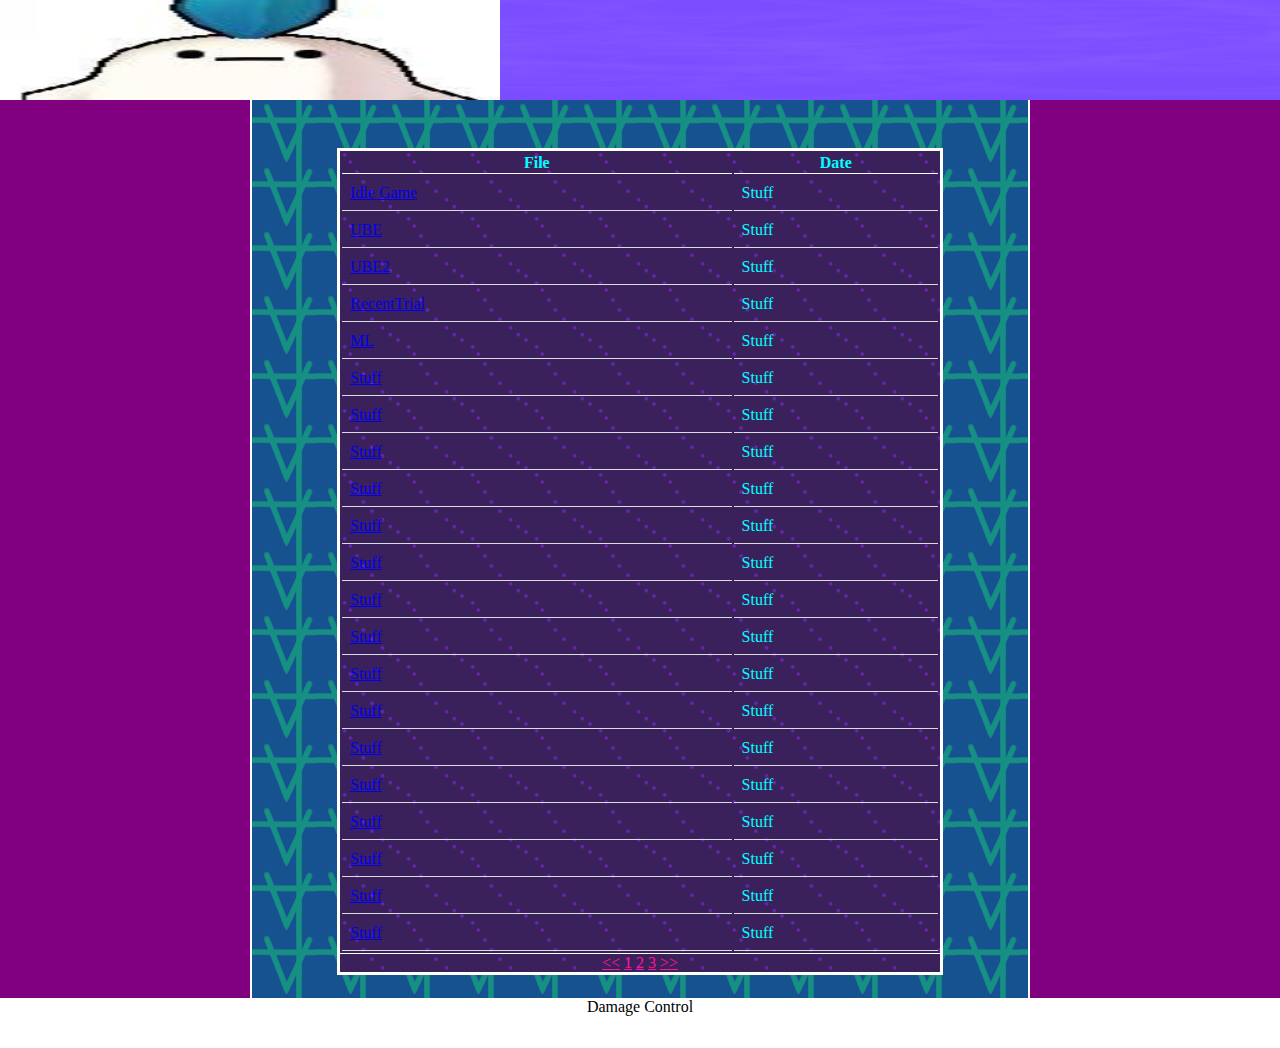
<file: index.html>
<!DOCTYPE html>

<html>

<head>
    <!-- <script type="text/javascript">
            var host = "atra-night.win";
            if ((host == window.location.host) && (window.location.protocol != "https:"))
                window.location.protocol = "https";
        </script>
    <link rel="canonical" href="https://atra-night.win" /> -->
    <title> Nyaaa!!</title>
    <link rel="stylesheet" type="text/css" href="Colors.css" media="all">
    <link rel="stylesheet" type="text/css" href="Position.css" media="all">

    <style>

        td {
            padding: 8px;
            text-align: left;
            border-bottom: 1px solid #ddd;
            position: relative;
        }

        button {
        }

        ::-webkit-scrollbar-track {
            background: #f1f1f1;
        }


        ::-webkit-scrollbar-thumb {
            background: #888;
        }


            ::-webkit-scrollbar-thumb:hover {
                background: #555;
            }

        ::-webkit-scrollbar {
            width: 12px;
        }




        table {
            width: 50%;
            align-content: center;
            /*position: absolute;*/
        }
    </style>
</head>

    <body style="margin-top:-20px">
        <div>
            <img src="img/PT1.png" alt="header" style="height: 100px;width: 100%;top: 0px;position: absolute;background-image: url(img/PT1.png);background-repeat:repeat-y;">
            <img src="img/Map2.png" alt="header" style="height: 100px;width: 500px;top: 0px;position: absolute;">
        </div>
        <div>
            <h1>Hello World</h1>
            <div>
                <h1>I'm hosted with GitHub Pages.</h1>
            </div>
        </div>

        <div id="FirstBody" class="Content" style="margin-bottom:0px; margin-top:-20px;height:900px;background-image:url(img/TC1.png);background-repeat: repeat"">

            <div style="color:white; position:relative; top:50px; bottom:160px">
                <div style="border:solid white; height:auto; width:600px; margin:0 auto;margin-bottom:0px;background-image:url(img/TB1.png);background-repeat: repeat">

                    <table  style="width:100%; " align="center">
                        <tr>
                            <th>File</th>
                            <th>Date</th>
                        </tr>
                        <tr class="Hoverable">
                            <td> <a href="Idle Game.html">Idle Game</a></td>
                            <td>Stuff</td>
                        </tr>
                        <tr class="Hoverable">
                            <td> <a href="UBE.html">UBE</a></td>
                            <td>Stuff</td>
                        </tr>
                        <tr class="Hoverable">
                            <td> <a href="TheGame.html">UBE2</a></td>
                            <td>Stuff</td>
                        </tr>
                        <tr class="Hoverable">
                            <td> <a href="EXPFile/test1.html">RecentTrial</a></td>
                            <td>Stuff</td>
                        </tr>
                        <tr class="Hoverable">
                            <td> <a href="MLFile/Machine.html">ML</a></td>
                            <td>Stuff</td>
                        </tr>
                        <tr class="Hoverable">
                            <td> <a href="Page1.html">Stuff</a></td>
                            <td>Stuff</td>
                        </tr>
                        <tr class="Hoverable">
                            <td> <a href="Page1.html">Stuff</a></td>
                            <td>Stuff</td>
                        </tr>
                        <tr class="Hoverable">
                            <td> <a href="Page1.html">Stuff</a></td>
                            <td>Stuff</td>
                        </tr>
                        <tr class="Hoverable">
                            <td> <a href="Page1.html">Stuff</a></td>
                            <td>Stuff</td>
                        </tr>
                        <tr class="Hoverable">
                            <td> <a href="Page1.html">Stuff</a></td>
                            <td>Stuff</td>
                        </tr>
                        <tr class="Hoverable">
                            <td> <a href="Page1.html">Stuff</a></td>
                            <td>Stuff</td>
                        </tr>
                        <tr class="Hoverable">
                            <td> <a href="Page1.html">Stuff</a></td>
                            <td>Stuff</td>
                        </tr>
                        <tr class="Hoverable">
                            <td> <a href="Page1.html">Stuff</a></td>
                            <td>Stuff</td>
                        </tr>
                        <tr class="Hoverable">
                            <td> <a href="Page1.html">Stuff</a></td>
                            <td>Stuff</td>
                        </tr>
                        <tr class="Hoverable">
                            <td> <a href="Page1.html">Stuff</a></td>
                            <td>Stuff</td>
                        </tr>
                        <tr class="Hoverable">
                            <td> <a href="Page1.html">Stuff</a></td>
                            <td>Stuff</td>
                        </tr>
                        <tr class="Hoverable">
                            <td> <a href="Page1.html">Stuff</a></td>
                            <td>Stuff</td>
                        </tr>
                        <tr class="Hoverable">
                            <td> <a href="Page1.html">Stuff</a></td>
                            <td>Stuff</td>
                        </tr>
                        <tr class="Hoverable">
                            <td> <a href="Page1.html">Stuff</a></td>
                            <td>Stuff</td>
                        </tr>
                        <tr class="Hoverable">
                            <td> <a href="Page1.html">Stuff</a></td>
                            <td>Stuff</td>
                        </tr>
                        <tr class="Hoverable">
                            <td> <a href="Page1.html">Stuff</a></td>
                            <td>Stuff</td>
                        </tr>

                    </table>
                    <!-- Page links -->
    <div style="text-align:center">
        <a class="Link" style="" href="Page1.html"><<</a>
        <a class="Link" style="" href="Page1.html">1</a>
        <a class="Link" style="" href="Page1.html">2</a>
        <a class="Link" style="" href="Page1.html">3</a>
        <a class="Link" style="" href="Page1.html">>></a>
    </div>


    </div>

    </div>
    </div>

    <!--footer-->
    <footer style="background-color:white">
        Damage Control
    </footer>
    </body>
</html>
</file>
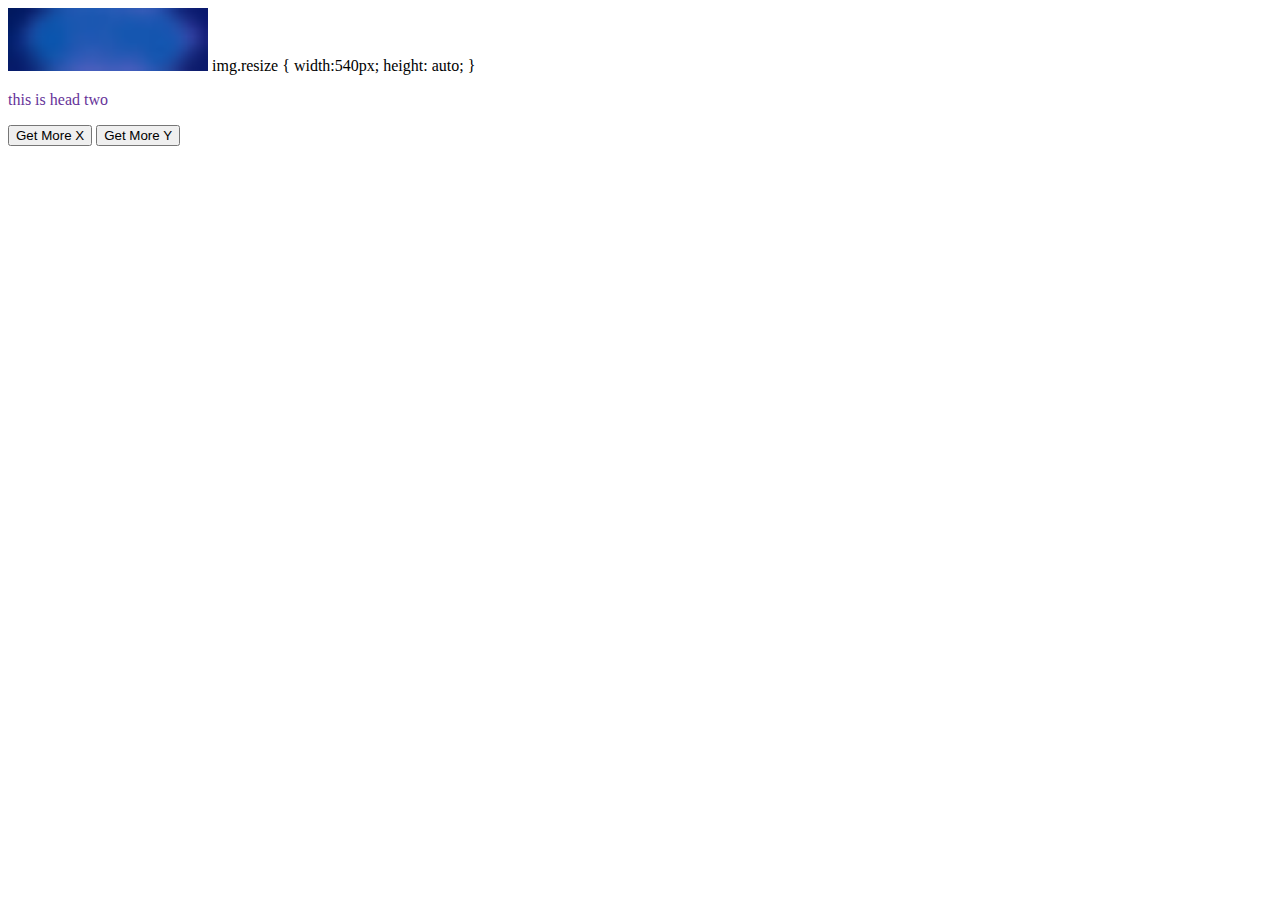
<file: Idle Game.html>
<html>

<head>
    <script>
    </script>
    <title>
        nyaa
    </title>

    <link rel="stylesheet" type="text/css" href="DefaultPageColors.css" media="all">


</head>

<body>
<img src="ButtonBlue.jpg" width = "200px">
img.resize {
    width:540px; 
    height: auto;
}
<script>
var x = 5;
var y = 1;
function incrementScore() {
    x=x+y;
    document.getElementById('demo').innerHTML ='your count: ' + x; 
}
setInterval(incrementScore, 1000);

function buyUpgrade(){
    if(x>5){ y++;x-=20;}
}


</script>
    <p>
        this is head two
    </p>

    <button type="button" onclick="document.getElementById('demo').innerHTML ='your count: ' + x , x++">
        Get More X
    </button>
    <button type="button" onclick="document.getElementById('increment').innerHTML ='your y: ' + y ,buyUpgrade() ">
        Get More Y
    </button>
<p id="demo"></p>
<p id="increment"></p>
</body>
</html>
</file>
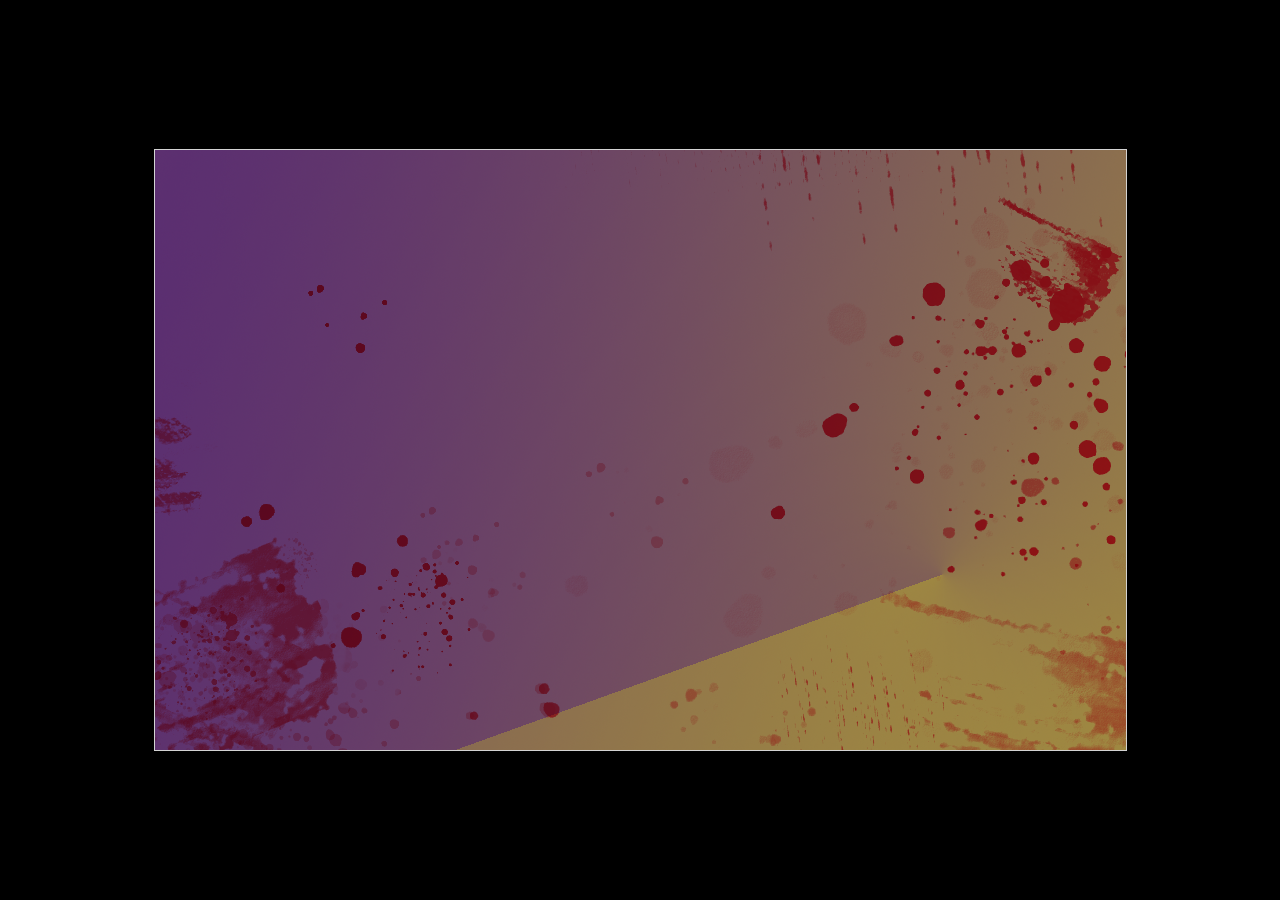
<file: UBE.html>
<!DOCTYPE html>
<html>
<head>
<meta name="viewport" content="width=device-width, initial-scale=1.0"/>
<style>
canvas {
    border:1px solid #d3d3d3;
    background-color: #f1f1f1;
   
    position: absolute;
    top:0;
    bottom: 0;
    left: 0;
    right: 0;
    margin:auto;

}
</style>

</head>
<body style="background-color:black">
<canvas id="canvas" width="971" height="600" >
<script>
var context = canvas.getContext('2d');

      var imageObj = new Image();

      imageObj.onload = function() {
        context.drawImage(imageObj, 0, 0);
      };
      imageObj.src = "startscreen1.png";
      
      function button(color, x,y,width,height,color){
      		this.width = width;
    		this.height = height;
   			this.x = x;
    		this.y = y;    
    		ctx = myGameArea.context;
    		ctx.fillStyle = color;
    		ctx.fillRect(this.x, this.y, this.width, this.height);
      }
</script>

</canvas>
</body>
</html>
</file>
<file: Colors.css>
p {
    color: white;
    background-color: gray;
}

h1 {
    color: black;
    background-color: darkmagenta;
}

body {
    /*
        background-image: url("monix gif.gif");
    */
    background-color: purple;
}

.Link {
    color: deeppink;
}

    .Link:hover {
        color:purple;
    }


.button {
    background-color: #4400ff;
    color: #daccff;
    padding: 10px 32px;
    text-align: center;
    text-decoration: none;
    display: inline-block;
    font-size: 16px;
    border-radius: 4px;
    border: 2px solid purple;
    transition-duration: 0.4s;
    background-image: url("ButtonBlueV2.jpg");
    text-shadow: 1px 1px 2px black, 0 0 25px blue, 0 0 5px darkblue;
}

    .button:hover {
        background-color: #7c4dff;
        color: white;
        padding: 10px 32px;
        text-align: center;
        text-decoration: none;
        display: inline-block;
        font-size: 16px;
        border-radius: 4px;
        border: 2px solid purple;
        background-image: url("ButtonBlueV2RedMoon.jpg");
        
    }

    .button:active {
        background-color: #14004d;
        color: black;
        padding: 10px 32px;
        text-align: center;
        text-decoration: none;
        display: inline-block;
        font-size: 16px;
        border-radius: 4px;
        border: 2px solid #0e0043;
        transition-duration: 0.1s;
        background-image: url("ButtonBlueV2YellowMoon.jpg");
    }

.Hoverable:hover {
    background-color: aquamarine;
}
</file>
<file: Position.css>
h1 { 
    top: 15px;
    left: 0px;
    width: 100%;
    padding-left: 90px;
    
}
h2 {
}
h3 {
}
body {
    margin: 0;
    overflow-x:hidden;
}

p {

}
th, tr {
border-right:0px;
}
table, th, tr {
    color: aqua;
    border-color: aquamarine;
    border-bottom: 1px solid white;
    position: static;
    
    /*
border-collapse: collapse;
    */
}
table {
   

}



table:hover {
    /*background-color:azure;*/
}
.Content {
    margin-left: 250px;
    border-left: 2px solid white;
    margin-right: 250px;
    border-right: 2px solid white;
    
}
#Header {
    color: white;
    background-color: gray;
}

footer {
    position: center;
    left: 0;
    bottom: 0;
    width: 100%;
    height: 50px;
    text-align: center;
}
</file>
<file: DefaultPageColors.css>
p {
    color:rebeccapurple;




}
</file>
